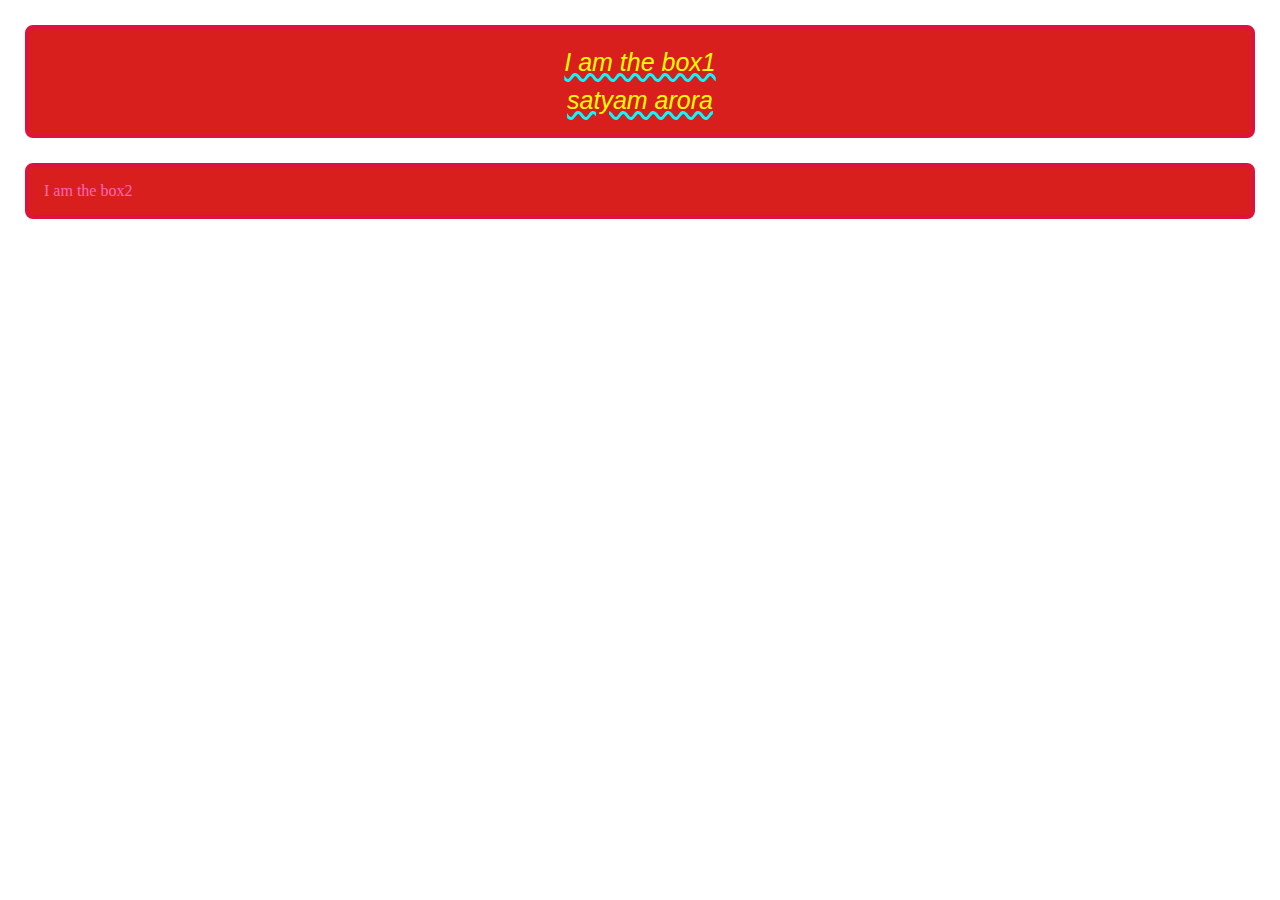
<file: bxmdl.html>
<!DOCTYPE html>
<html lang="en">
<head>
    <meta charset="UTF-8">
    <meta name="viewport" content="width=device-width, initial-scale=1.0">
    <title>CSS Box Model</title>
    <style>
        *{
            margin:0;
            padding: 0;
        }
        .box{
            background-color:rgba(215, 21, 21, 0.962);
        }
        .box1{
            color: #ffff00;      
            padding: 15px;
            font-family: Arial, Helvetica, sans-serif;
            font-style:italic;
            font-weight: 500;
            font-size: 25px;
            text-decoration:  underline aqua;
            text-decoration-style: wavy;
            text-decoration-thickness: 3px;
            line-height: 1.5;/*line spacing..*/
            /* text-decoration: overline ; */
            text-align: center;
            margin: 25px;
            border: 4px solid crimson ;
            border-radius: 8px;
        }
        .box2{
            color: hotpink;
            padding: 15px;
            margin: 25px;
            border: 4px solid crimson ;
            border-radius: 8px;
        }
    </style>
</head>
<body>
    <div class="box box1">
        I am the box1
        <p>satyam arora</p>
    </div>
    <div class="box box2">
        I am the box2
    </div>
</body>
</html>
</file>
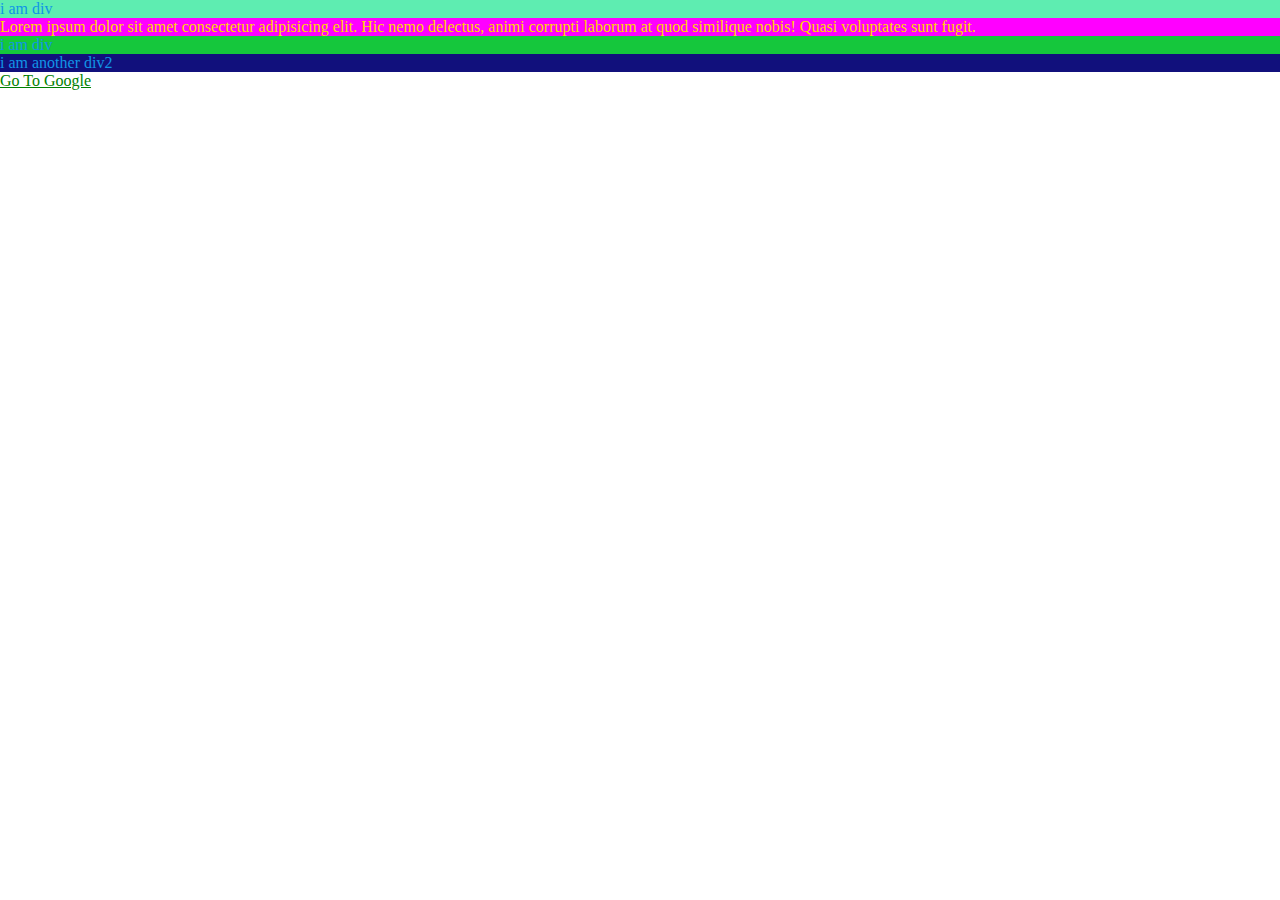
<file: cd1.html>
<!DOCTYPE html>
<html lang="en">
<head>
    <meta charset="UTF-8">
    <meta name="viewport" content="width=device-width, initial-scale=1.0">
    <title>CSS Selectors</title>
    <style>
        div, span{
            /* Element selectors */
            background-color: rgba(23, 229, 143, 0.696);
            color: rgb(17, 149, 230);
        }  
        .orange{
            /* class selector */
            background-color: rgb(17, 16, 124);
        } 
        #green{
            /* id selector */
            background-color: rgb(21, 199, 60);
        }
        div > article {
            /* Chid selector */
            background-color: magenta;
            color: gold;
        }
        div article{
            /* descendent selector */
            background-color: magenta;
            color: gold;
        }
        *{
            /* universal selectors */
            margin: 0;
            padding: 0;
        }
        /* pseudo selector */
        a:visited{
            color: blueviolet;
        }

        a:link{
            color: green;
        }
        a:active{
            background-color: rgba(132, 214, 205, 0.7);
        }
        a:hover{
            color:  rgba(132, 214, 205, 0.7);
        }
        
        </style>
</head>
<body>
    
    <div>
        i am div
        <p>
            <article>
            Lorem ipsum dolor sit amet consectetur
            adipisicing elit. Hic nemo delectus, 
            animi corrupti laborum at quod similique 
            nobis! Quasi voluptates sunt fugit.    
            </article>
        </p>
    </div>
    <div id="green">
        i am div
    </div>
    <div class="orange">
        i am another div2
    </div>
    <a href="https://google.com">Go To Google</a>
</body>
</html>
</file>
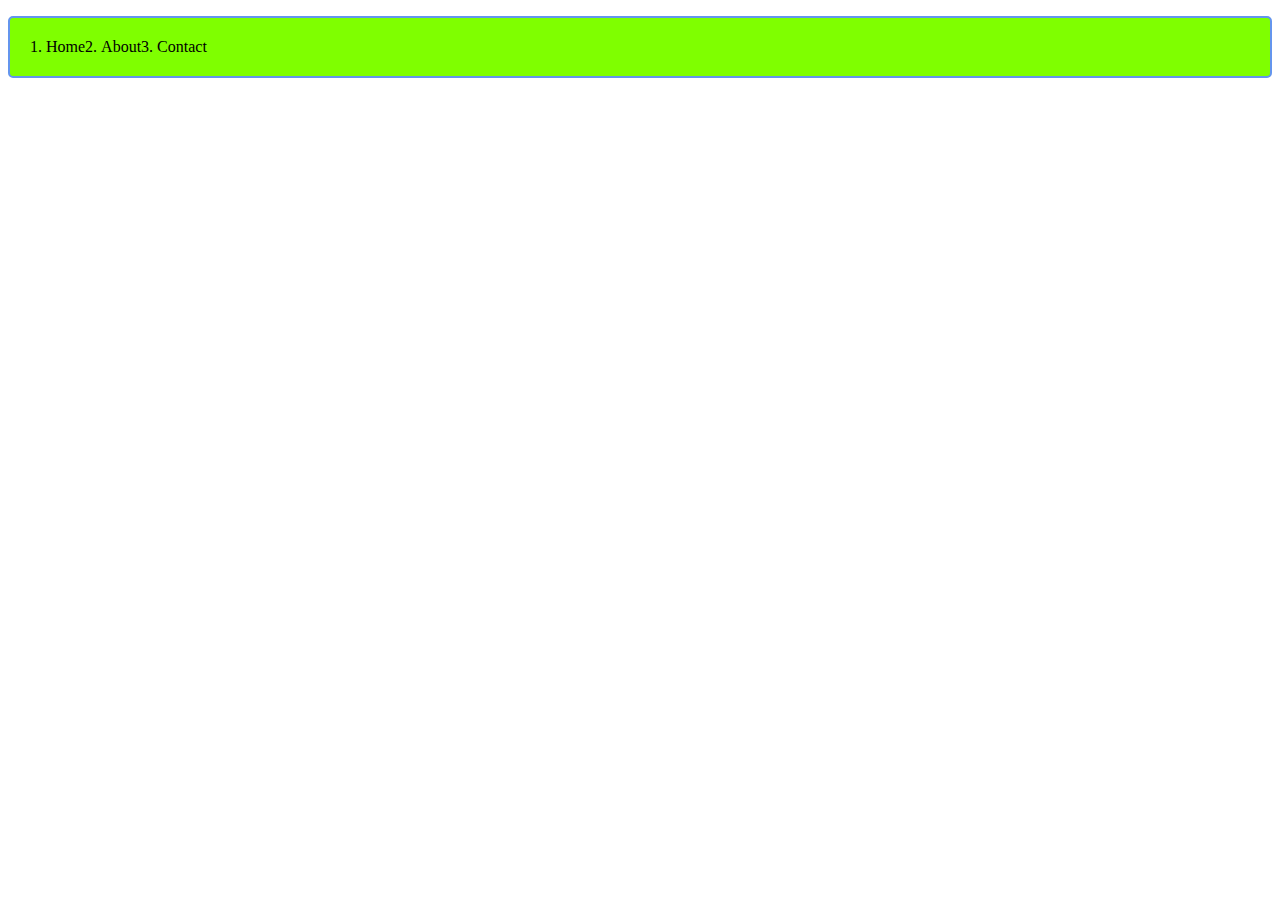
<file: csslist.html>
<!DOCTYPE html>
<html lang="en">
<head>
    <meta charset="UTF-8">
    <meta name="viewport" content="width=device-width, initial-scale=1.0">
    <title>css lists</title>
    <style>
        ul{
            padding: 20px;
            display: flex;
        }
        nav ul {
            list-style: decimal;
            background-color: chartreuse;
            list-style-position: inside;/*to insde the backgroud color in number*/
            border: 2px solid cornflowerblue;
            border-radius: 5px;
        }
    </style>
</head>
<body>
<nav>
    <ul>
        <li>Home</li>
        <li>About</li>
        <li>Contact</li>
    </ul>
</nav>
    
    
    
    
    
    
    
    
</body>
</html>
</file>
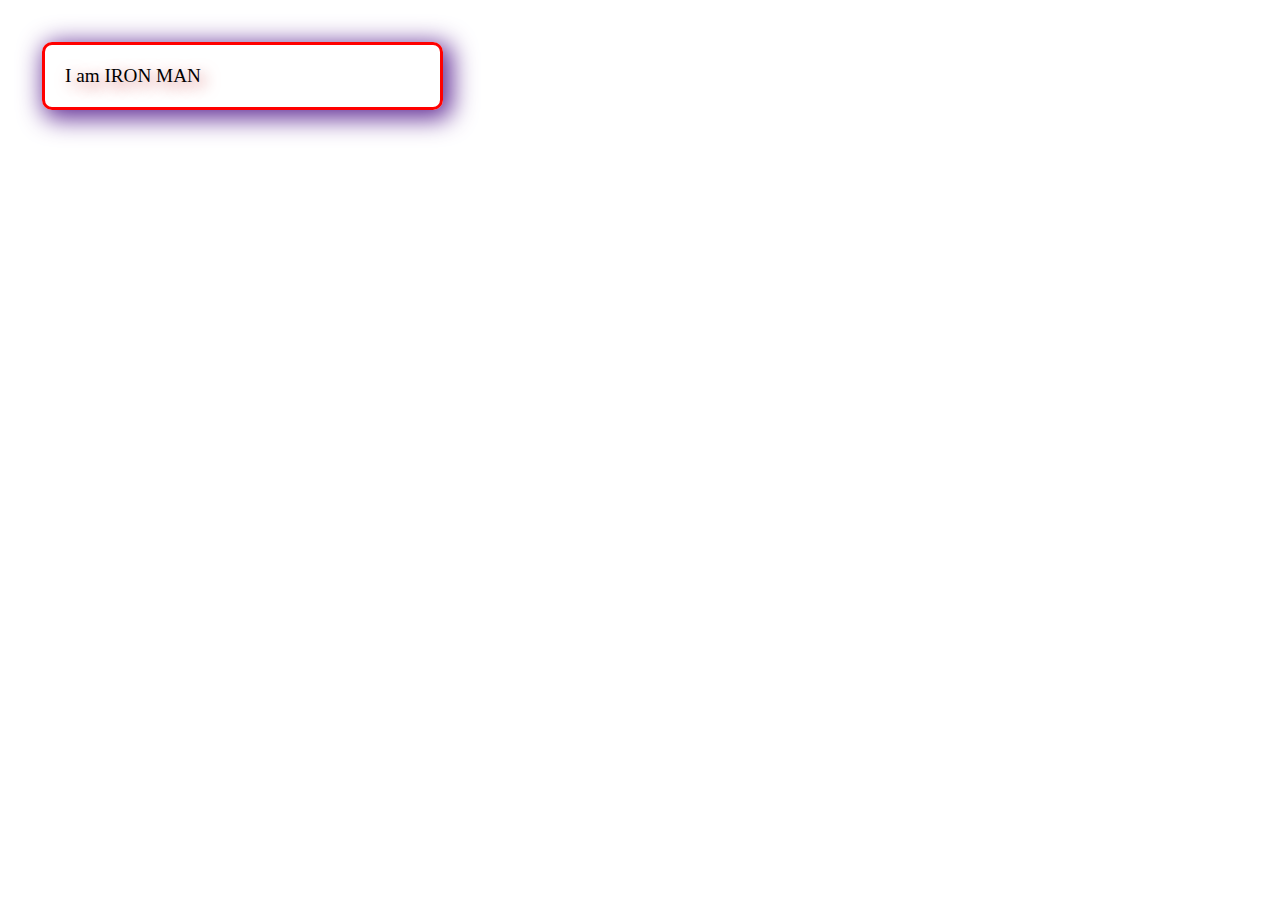
<file: displyprop.html>
<!DOCTYPE html>
<html lang="en">
<head>
    <meta charset="UTF-8">
    <meta name="viewport" content="width=device-width, initial-scale=1.0">
    <title>Display Property</title>
    <style>
        .box1{
            border: 3px solid red;
            font-family:Impact, Haettenschweiler, 'Arial Narrow Bold';
            font-size: larger ;
            display: inline-block;
            border-radius: 10px;
            width: 355px;
            padding: 20px;
            margin: 34px;
            box-shadow:5px 5px 25px 4px rebeccapurple ;
            text-shadow: 5px 5px 15px indianred ;
            /* box-shadow: h,v,blur,spread,inset; */
        }
        
        
        
        
    </style>
</head>
<body>
    <div class="marvel box1">
        I am
        IRON MAN 
    </div>
    
</body>
</html>
</file>
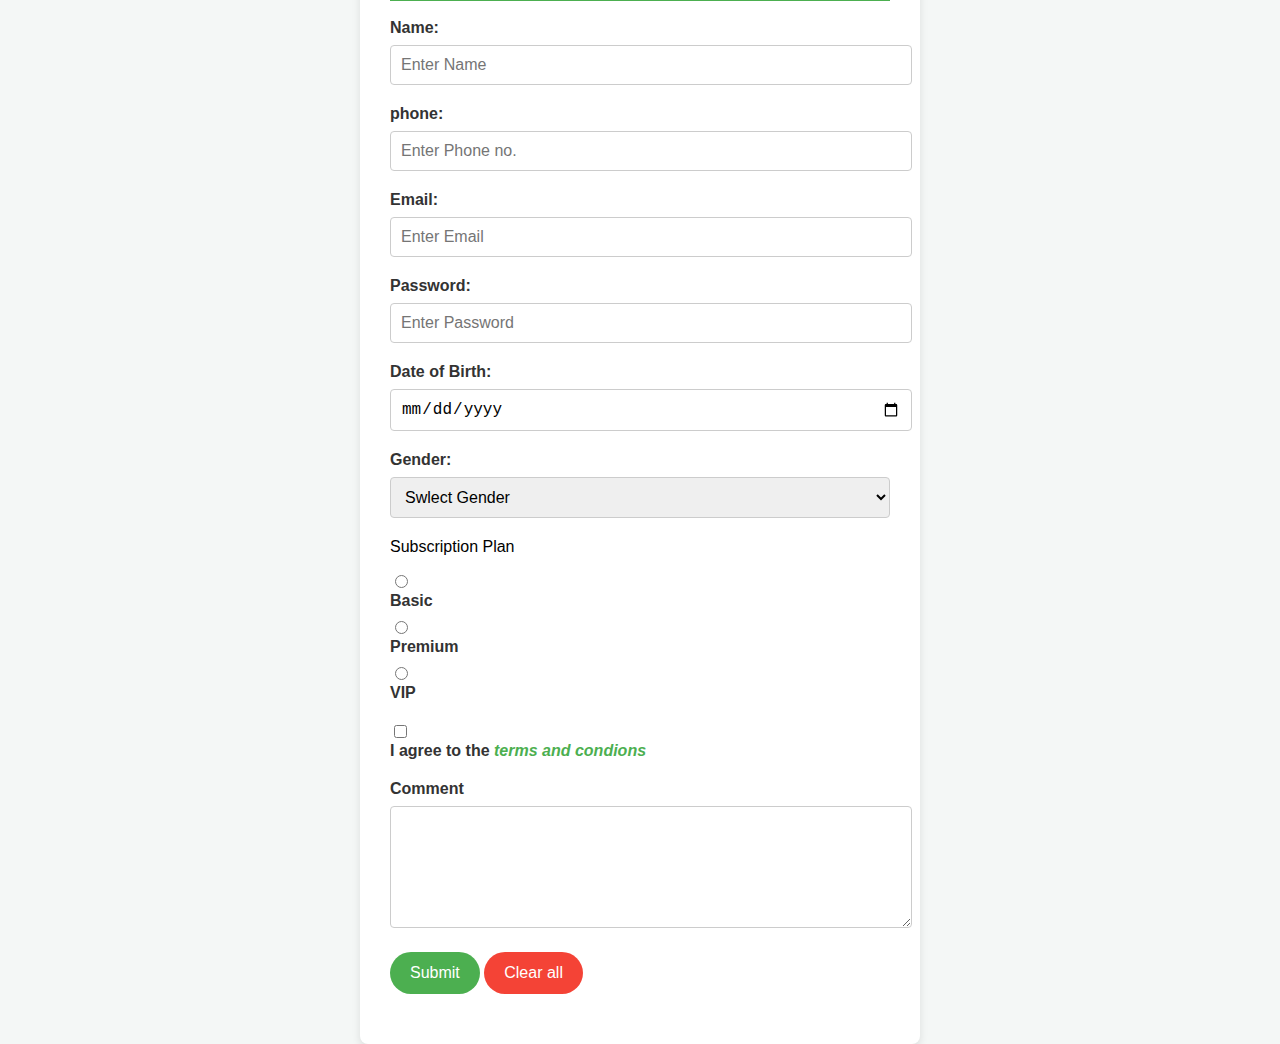
<file: forms.html>
<!DOCTYPE html>
<html lang="en">
<head>
    <meta charset="UTF-8">
    <meta name="viewport" content="width=device-width, initial-scale=1.0">
    <title>Forms - HTML</title>
    <style>
        #html{
            background-color: #4CAF50;
            margin: 0;
            padding: 18px;
            display: block;
        }
        body {
            font-family: 'Arial', sans-serif;
            background-color: #f4f7f6;
            margin: 0;
            padding: 0;
            display: flex;
            justify-content: center;
            align-items: center;
            height: 100vh;
        }
        
        h1 {
            text-align: center;
            color: #333;
            margin-bottom: 20px;
        }

        form {
            margin: 0;
            background-color: #fff;
            padding: 30px;
            border-radius: 8px;
            box-shadow: 0 4px 8px rgba(0, 0, 0, 0.1);
            width: 800%;
            /* height: 58vh; */
            max-height: fit-content;
            max-width: 500px;
        }

        div {
            margin-bottom: 20px;
        }

        label {
            font-weight: bold;
            color: #333;
            display: block;
            margin-bottom: 8px;
        }

        input, select, textarea {
            width: 100%;
            padding: 10px;
            border: 1px solid #ccc;
            border-radius: 4px;
            font-size: 16px;
            transition: all 0.3s ease;
        }

        input:focus, select:focus, textarea:focus {
            border-color: #4CAF50;
            outline: none;
        }

        button {
            background-color: #4CAF50;
            color: #fff;
            border: none;
            padding: 12px 20px;
            border-radius: 51px;
            cursor: pointer;
            font-size: 16px;
            transition: background-color 0.3s ease;
        }

        button:hover {
            background-color: #45a049;
        }

        button[type="reset"] {
            background-color: #f44336;
        }

        button[type="reset"]:hover {
            background-color: #e53935;
        }

        textarea {
            height: 100px;
            resize: vertical;
        }

        input[type="radio"], input[type="checkbox"] {
            width: auto;
            margin-right: 10px;
        }

        .subscription-label {
            margin-right: 20px;
        }

        .terms {
            font-size: 14px;
            color: #555;
        }

        u {
            text-decoration: none;
            color: #4CAF50;
        }

        i {
            font-style: italic;
        }

        /* Responsive design for smaller screens */
        @media (max-width: 600px) {
            form {
                padding: 20px;
            }

            button {
                width: 100%;
            }
        }
    </style>
</head>
<body>
    <!-- <h1>Forms in html</h1> -->
    <form action="/submit.php">
        <div id="html"><h1>HTML Forms</h1></div>
        <br>
        <div>
            <label for= "name">Name: </label>
            <input id="name" type="text" placeholder="Enter Name" required>    
        </div>
        <div>
            <label for="phone">phone: </label>
            <input id="phone" type="tel" placeholder="Enter Phone no." required>    
        </div>
        <div>
            <label for="email">Email: </label>
            <input id="email" type="email" placeholder="Enter Email" required>    
        </div>
        <div>
            <label for="password">Password: </label>
            <input id="password" type="password" placeholder="Enter Password" required>    
        </div>
        <div>
            <label for="dob">Date of Birth: </label>
            <input id="dob" type="date" placeholder="Enter Date of Birth">    
        </div>
        <div>
            <label for="gender">Gender: </label>
            <select id="gender" required>
                <option value="" disabled selected>Swlect Gender</option>
                <option value="male">Male</option>
                <option value="female">Female</option>
                <option value="other">Other</option>
            </select>
        </div>
        <div>
            <p>Subscription Plan</p>
            <input id="basic" type="radio" name="Subscription" value="basic">
            <label for="basic" >Basic</label><!--name attr is for groupping to 1 element of form-->
            
            <input type="radio" id="premium" name="Subscription" value="premium">
            <label for="premium">Premium</label>
            
            <input type="radio" id="vip" name="Subscription" value="vip">
            <label for="vip">VIP</label><!--for attri is to associate click on text of vip-->
        </div>
        <div>
            <input type="checkbox" id="terms" required>
            <label for="terms">I agree to the <u><i>terms and condions</i></u></label>
        </div>
        <div>
            <label for="comment">Comment</label>
            <textarea name="comment" id="comment"></textarea>
        </div>
        <div>
            <button type="submit">Submit</button>
            <button type="reset">Clear all</button>
        </div>
        
        
    </form>
</body>
</html>
</file>
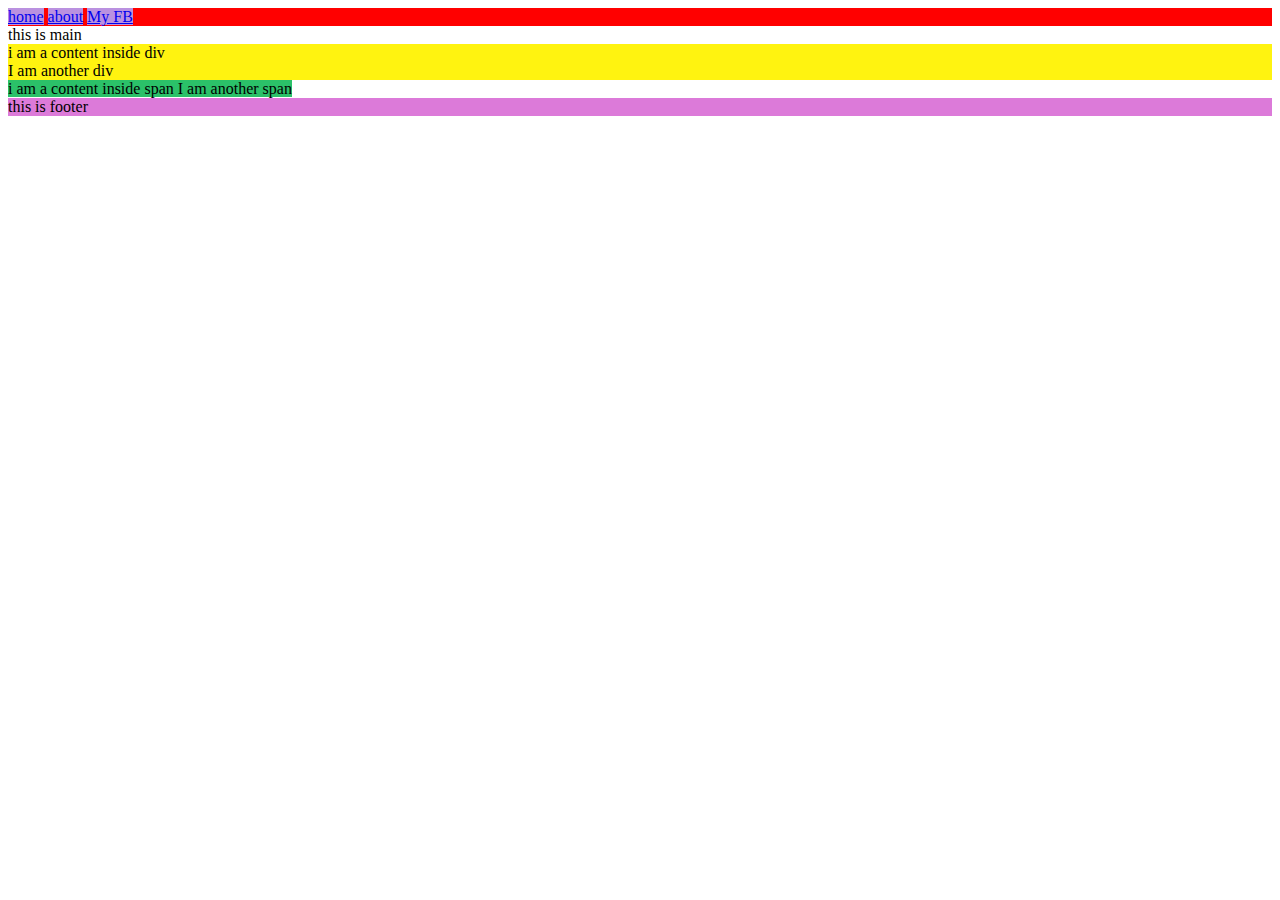
<file: html1.html>
<!DOCTYPE html>
<html lang="en">
<!-- ** -> very important.. -->

<head>
    <meta charset="UTF-8">
    <meta name="viewport" content="width=device-width, initial-scale=1.0">
    <title>Shristi Arora</title>
    <link rel="stylesheet" href="style.css">
</head>
<body>
    <header>
        <nav>
            <a href="/home">home</a>
            <a href="/pages/about.html">about</a>
            <a href="https://facebook.com/codewithharry" target="_blank">My FB</a>
        </nav>

    </header>

    <main>
        this is main
        <section>
            <article>
                <div>
                    <!--**takes the whole width in it-->
                    i am a content inside div
                </div>
                <div>
                    I am another div
                </div>
                <span>
                    <!--**takes the whole width in it-->
                    i am a content inside span
                </span>
                <span>
                    I am another span
                </span>
            </article>
        </section>
    </main>
    <footer>
        this is footer
    </footer>


</body>

</html>
</file>
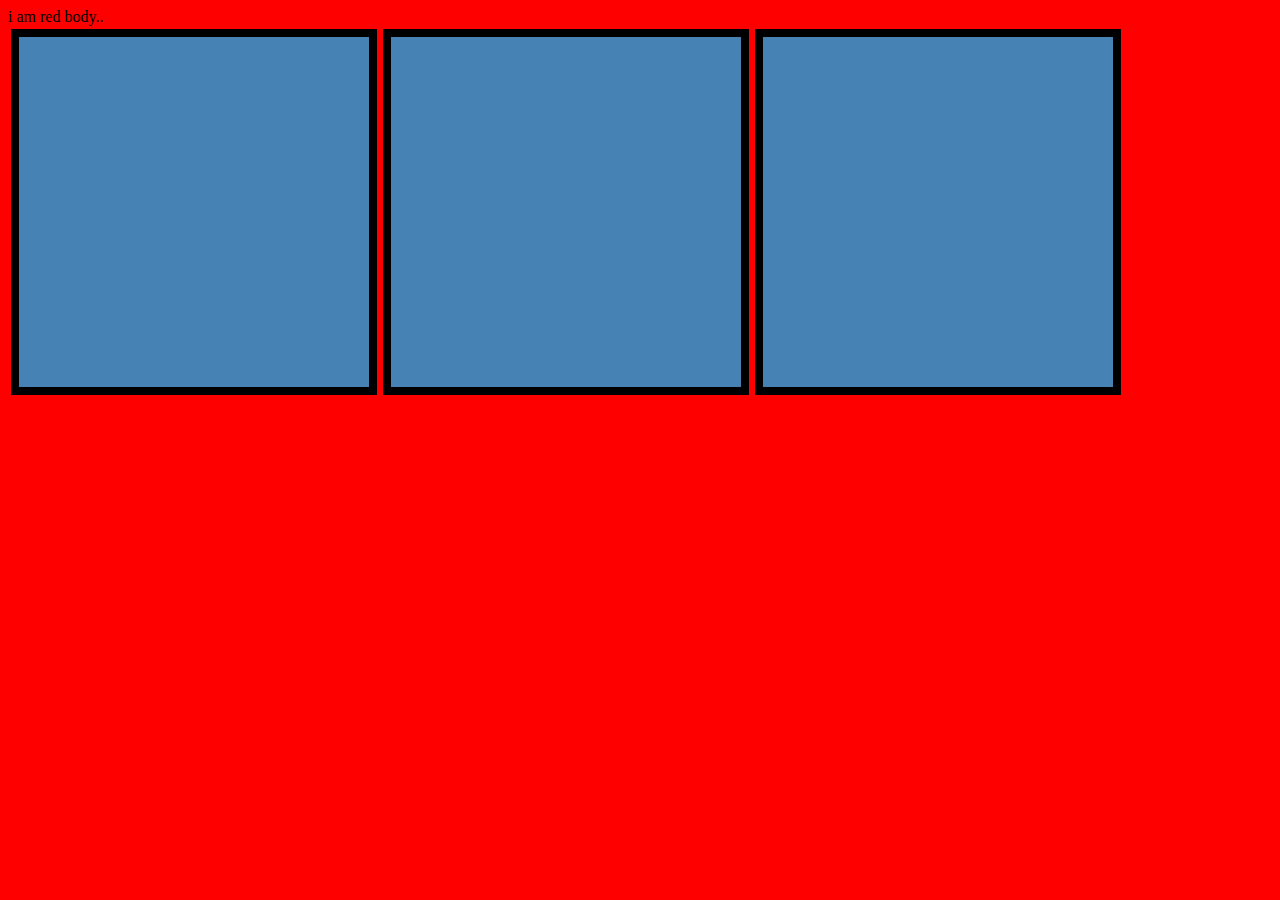
<file: mediaquery.html>
<!-- V31 -->

<!DOCTYPE html>
<html lang="en">
<head>
    <meta charset="UTF-8">
    <meta name="viewport" content="width=device-width, initial-scale=1.0">
    <title>Document</title>
    <style>
        /* @media not|only mediatype and 
        (expression) {
        CSS code;
        } */
        body{
            background-color: red;
        }
        @media only screen and (max-width:900px){
            body{
                background-color: blue;
            }
            .boxes{
                flex-direction: column;
            }
        }
        @media screen and (orientation:landscape){
            .box{
                border: 8px solid black;
            }
        }
        .boxes{
            display: flex;
        }
        .box{
            width: 344px;
            height: 344px;
            background-color: steelblue;
            padding: 3px;
            margin: 3px;

        }

    </style>
</head>
<body>
    <div>
        i am red body..
    </div>
    <div class="boxes">
        <div class="box"></div>
        <div class="box"></div>
        <div class="box"></div>
    </div>

</body>
</html>
</file>
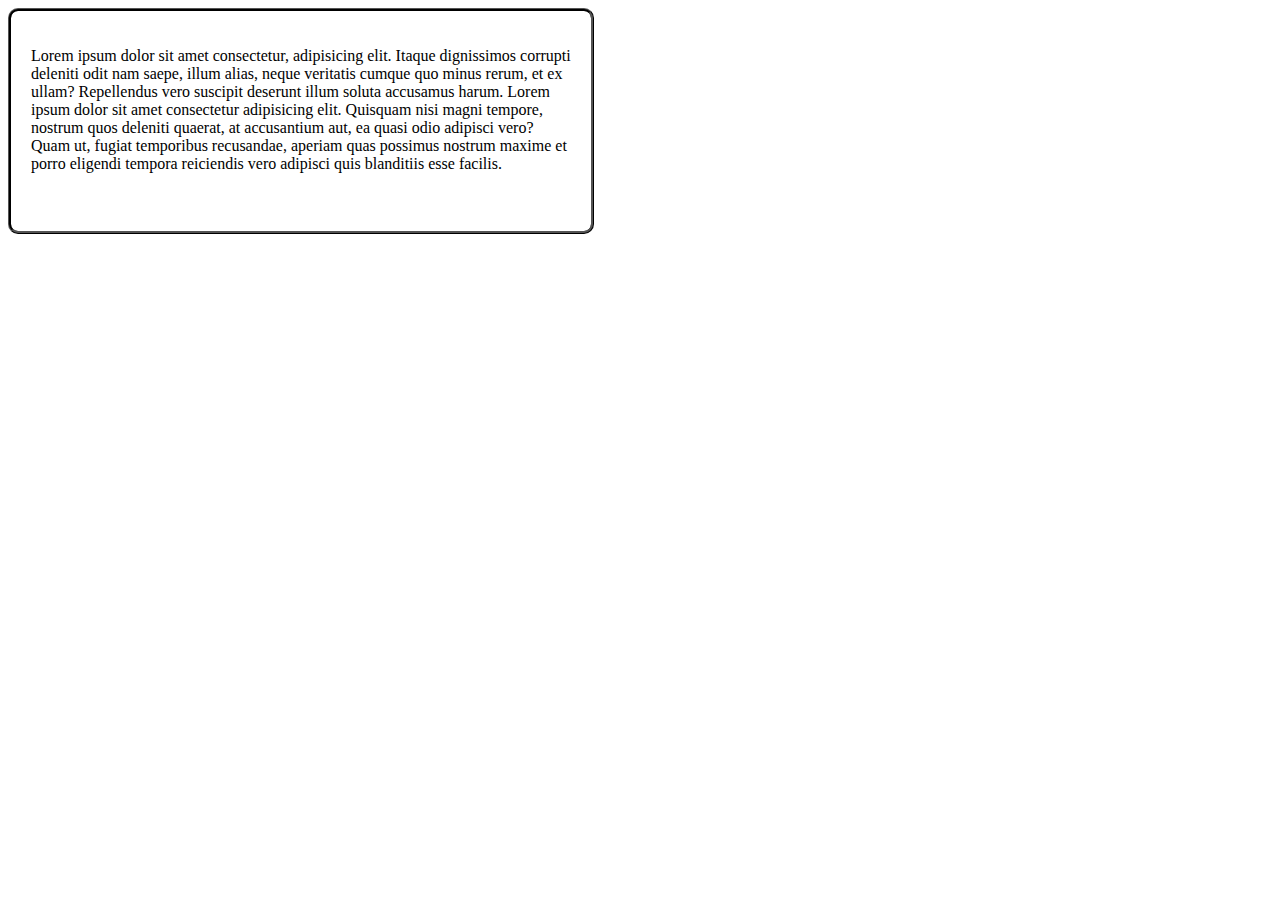
<file: overflow.html>
<!DOCTYPE html>
<html lang="en">

<head>
    <meta charset="UTF-8">
    <meta name="viewport" content="width=device-width, initial-scale=1.0">
    <title>Document</title>
    <style>
        .box {
            width: 60vh;
            height: 20vh;
            border: 3px solid black;
            border-style: ridge;
            
            padding: 20px;
            border-radius: 10px;
            overflow: auto;
            /* white-space: nowrap;
            text-overflow: ellipsis; */
        }
    </style>
</head>

<body>
    <div class="box">
        <p>

            Lorem ipsum dolor sit amet consectetur, adipisicing elit.
            Itaque dignissimos corrupti deleniti odit nam saepe,
            illum alias, neque veritatis cumque quo minus rerum,
            et ex ullam? Repellendus vero suscipit deserunt illum
            soluta accusamus harum.
            Lorem ipsum dolor sit amet consectetur adipisicing elit. 
            Quisquam nisi magni tempore, nostrum quos deleniti
            quaerat, at accusantium aut, ea quasi odio adipisci vero?
             Quam ut, fugiat temporibus recusandae, aperiam
            quas possimus nostrum maxime et porro eligendi tempora
             reiciendis vero adipisci quis blanditiis esse
            facilis.
        </p>

    </div>



</body>

</html>
</file>
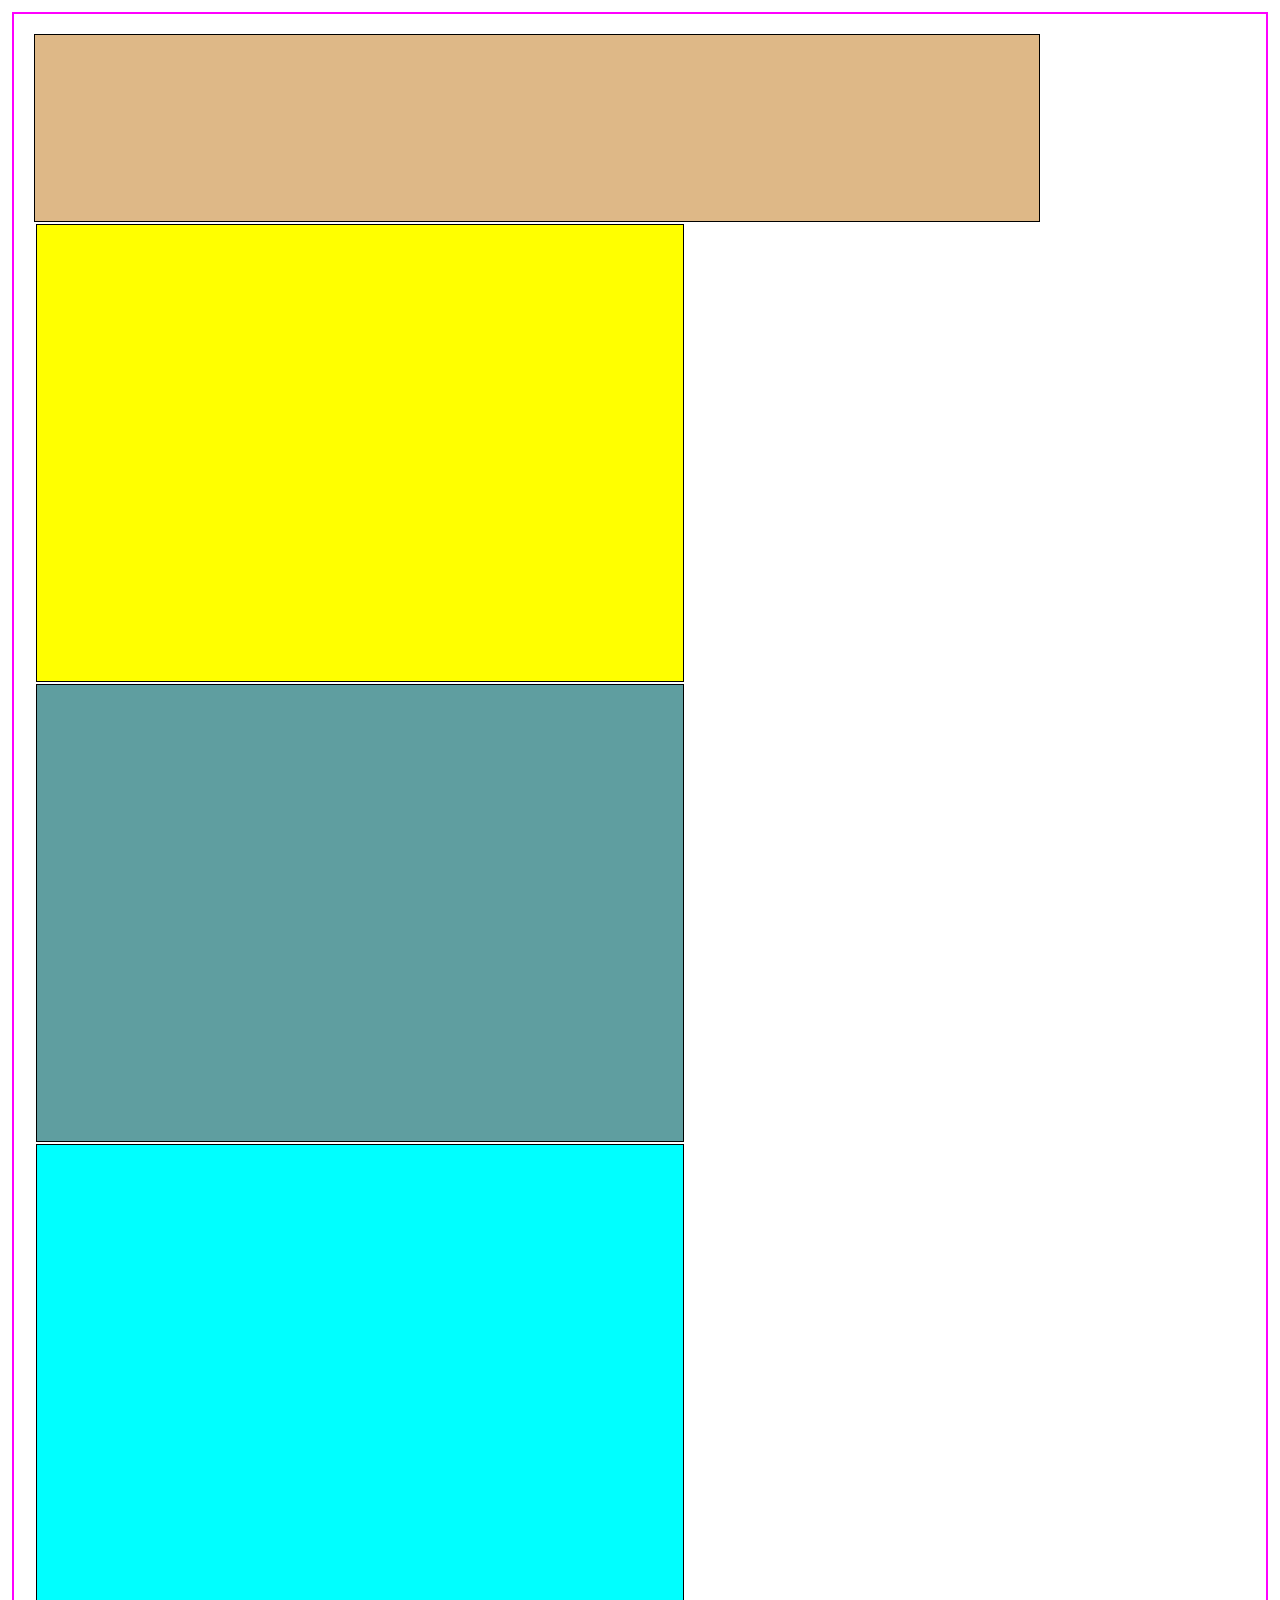
<file: positionprop.html>
<!DOCTYPE html>
<html lang="en">
<head>
    <meta charset="UTF-8">
    <meta name="viewport" content="width=device-width, initial-scale=1.0">
    <title>Document</title>
    <style>
        *{
            margin: 0;
            padding: 0;
        }
        .box
        {
            height:50vh;
            width: 50vw;
            padding: 3px;
            margin: 2px;
            border: 1pt solid black;
            /* position: relative; */
        }
        .box1{
            background-color: burlywood;
            width: 78vw;
            margin: 0;
            display: flex;
            height: 20vh;
            position: sticky;
            top: 0px;
        }
        .box2{
            background-color: yellow;
            top: -20px;
            left: 20px;
        }
        .box3{
            background-color: cadetblue;
            top: -40px;
            left: 40px;
        }
        .box4{
            background-color: aqua;
            top: -60px;
            left: 60px;
        }
        .parent{
            margin: 12px;
            padding: 20px;
            border: 2px solid magenta;
        }
    </style>
</head>
<body>
    <div class="parent">
        <div class="box box1"></div>
        <div class="box box2"></div>
        <div class="box box3"></div>
        <div class="box box4"></div>
    </div>

    
    
    
    
</body>
</html>
</file>
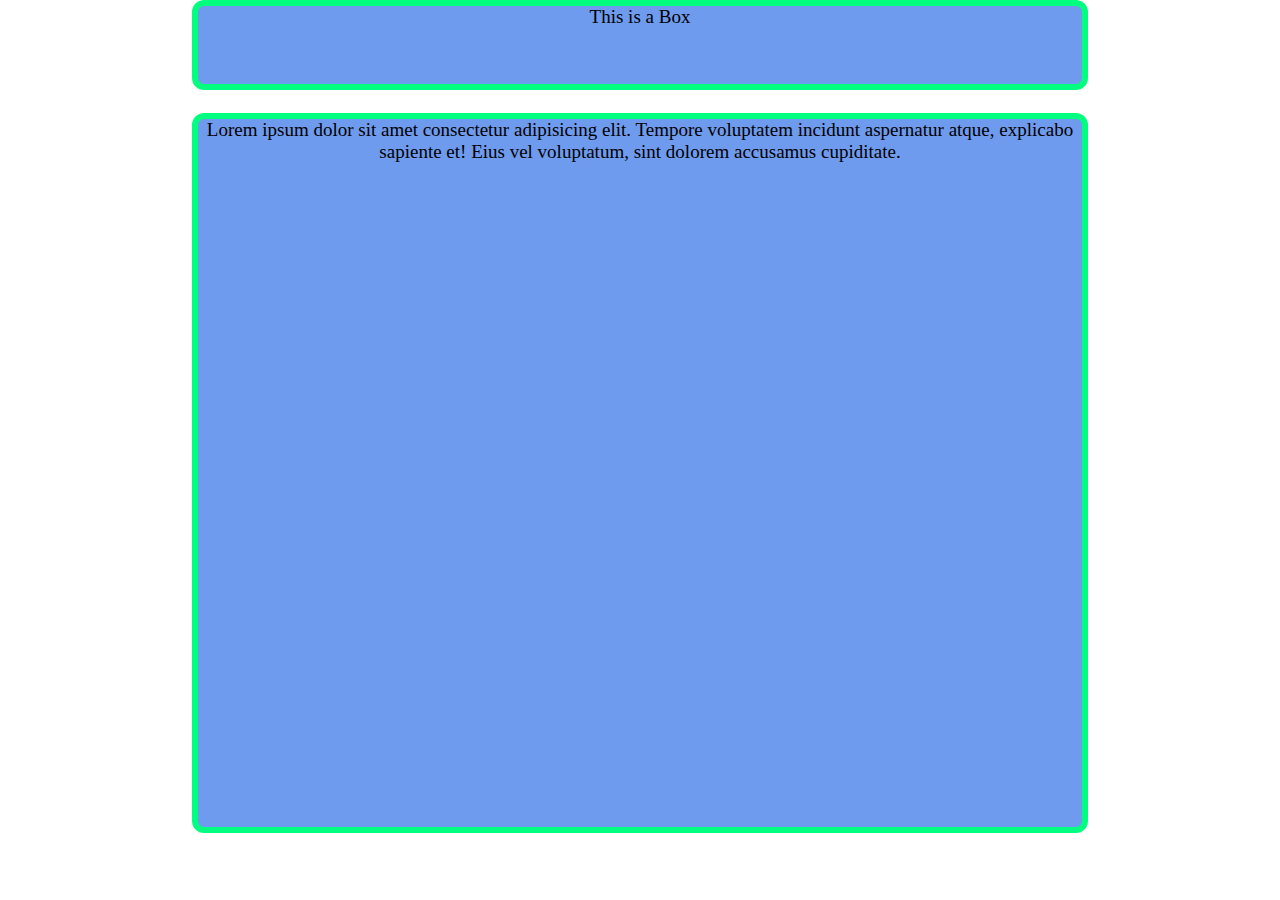
<file: resolution.html>
<!DOCTYPE html>
<html lang="en">

<head>
    <meta charset="UTF-8">
    <meta name="viewport" content="width=device-width, initial-scale=1.0">
    <title>Document</title>
    <style>
        * {
            margin: 0;
            padding: 0;
            border-radius: 12px;
            text-align: center;
            text-shadow: 12pc;
        }
        html{/*root element*/
            font-size: 19px;
        }

        .box {
            box-sizing: border-box;
            border: 6px solid springgreen;
            /* width : 2048px; */
            width: 70vw;
            height: 10vh ;
            margin: auto;
            background-color: rgba(100, 148, 237, 0.935);
        }
        .container{ 
            box-sizing: border-box;
            border: 6px solid rgb(0, 255, 128);
            /* width : 2048px; */
            width: 70vw;
            /* min-width: 80vh; */
            height: 80vh;
            font-size: 18px;
            margin: 23px auto;
            background-color: rgba(100, 148, 237, 0.935);
        }
        .container p{
            font-size: 1rem;
        }
        
    </style>
</head>

<body>
    <div class="box">
        This is a Box
    </div>
    <div class="container">
        <p>
            Lorem ipsum dolor sit amet consectetur adipisicing elit. 
            Tempore voluptatem incidunt aspernatur atque, explicabo
            sapiente et! Eius vel voluptatum, sint dolorem accusamus
            cupiditate.
        </p>
    </div>
</body>
</html>
</file>
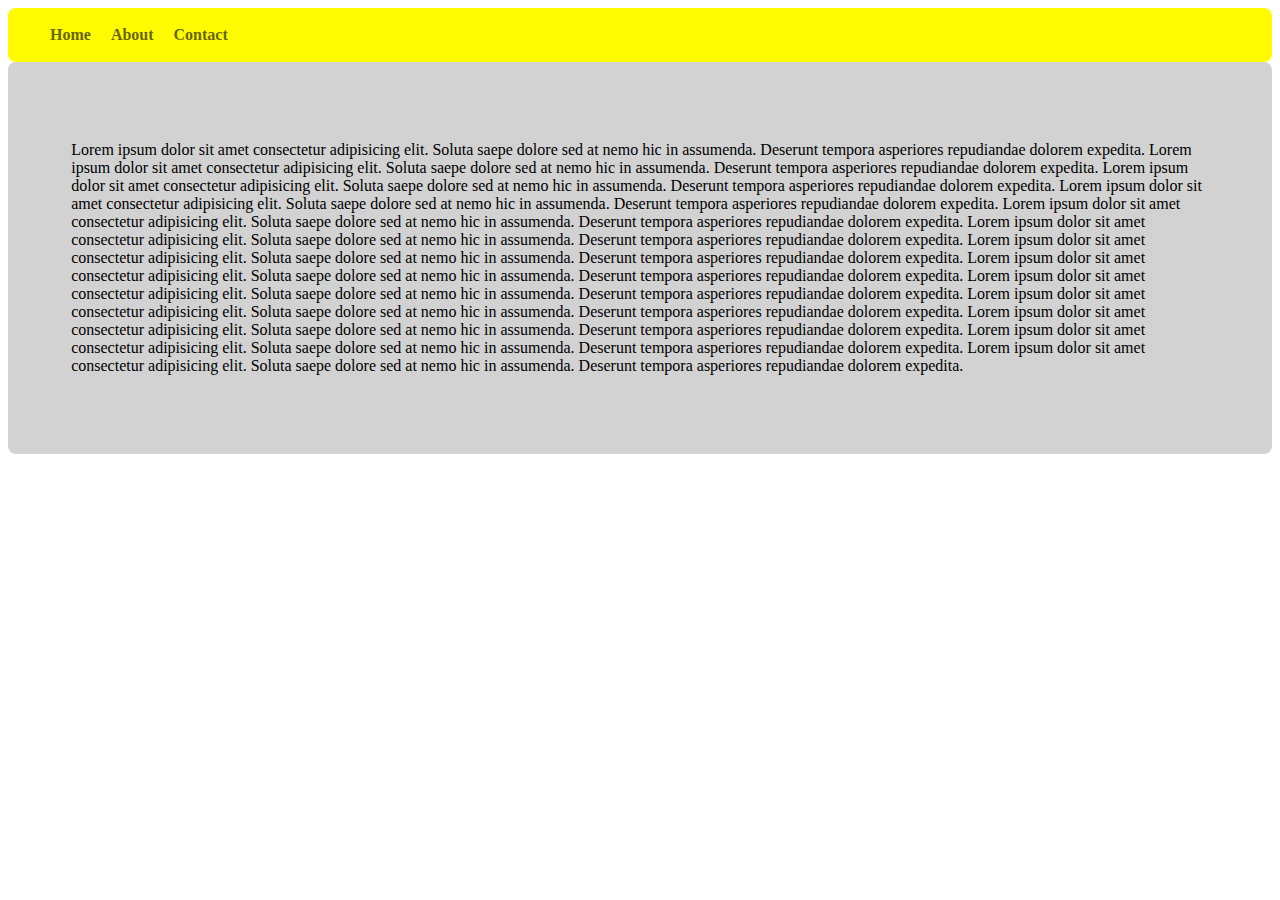
<file: variable30.html>
<!DOCTYPE html>
<html lang="en">

<head>
    <meta charset="UTF-8">
    <meta name="viewport" content="width=device-width, initial-scale=1.0">
    <title>Variables In CSS</title>
    <style>
        :root {
            /* global variable hota hai.. */
            --color: rgb(255, 251, 0);
            --scolor: rgba(128, 128, 128, 0.353);
            --defopa:0.6;
            --bdr:8px;
        }
        
        .nav {
            position: sticky;
            margin: 0;
            top: 0;
            background-color: var(--color);
            padding: 2px;
            border-radius: var(--bdr);
        }

        ul {
            display: flex;
        }

        ul li {
            opacity: var(--defopa);
            font-family: cursive;
            font-weight: bold;
            padding-right: 20px;
            list-style: none;
        }

        .container {
            background-color: var(--scolor);
            padding: 5%;
            border-radius: var(--bdr);
        }
    </style>
</head>

<body>
    <div class="nav">
        <ul>
            <li>Home</li>
            <li>About</li>
            <li>Contact</li>
        </ul>
    </div>
    <div class="container">
        <P>
            Lorem ipsum dolor sit amet consectetur adipisicing elit.
            Soluta saepe dolore sed at nemo hic in assumenda.
            Deserunt tempora asperiores repudiandae dolorem expedita.
            Lorem ipsum dolor sit amet consectetur adipisicing elit.
            Soluta saepe dolore sed at nemo hic in assumenda.
            Deserunt tempora asperiores repudiandae dolorem expedita.
            Lorem ipsum dolor sit amet consectetur adipisicing elit.
            Soluta saepe dolore sed at nemo hic in assumenda.
            Deserunt tempora asperiores repudiandae dolorem expedita.
            Lorem ipsum dolor sit amet consectetur adipisicing elit.
            Soluta saepe dolore sed at nemo hic in assumenda.
            Deserunt tempora asperiores repudiandae dolorem expedita.
            Lorem ipsum dolor sit amet consectetur adipisicing elit.
            Soluta saepe dolore sed at nemo hic in assumenda.
            Deserunt tempora asperiores repudiandae dolorem expedita.
            Lorem ipsum dolor sit amet consectetur adipisicing elit.
            Soluta saepe dolore sed at nemo hic in assumenda.
            Deserunt tempora asperiores repudiandae dolorem expedita.
            Lorem ipsum dolor sit amet consectetur adipisicing elit.
            Soluta saepe dolore sed at nemo hic in assumenda.
            Deserunt tempora asperiores repudiandae dolorem expedita.
            Lorem ipsum dolor sit amet consectetur adipisicing elit.
            Soluta saepe dolore sed at nemo hic in assumenda.
            Deserunt tempora asperiores repudiandae dolorem expedita.
            Lorem ipsum dolor sit amet consectetur adipisicing elit.
            Soluta saepe dolore sed at nemo hic in assumenda.
            Deserunt tempora asperiores repudiandae dolorem expedita.
            Lorem ipsum dolor sit amet consectetur adipisicing elit.
            Soluta saepe dolore sed at nemo hic in assumenda.
            Deserunt tempora asperiores repudiandae dolorem expedita.
            Lorem ipsum dolor sit amet consectetur adipisicing elit.
            Soluta saepe dolore sed at nemo hic in assumenda.
            Deserunt tempora asperiores repudiandae dolorem expedita.
            Lorem ipsum dolor sit amet consectetur adipisicing elit.
            Soluta saepe dolore sed at nemo hic in assumenda.
            Deserunt tempora asperiores repudiandae dolorem expedita.
            Lorem ipsum dolor sit amet consectetur adipisicing elit.
            Soluta saepe dolore sed at nemo hic in assumenda.
            Deserunt tempora asperiores repudiandae dolorem expedita.
        </P>
    </div>
</body>

</html>
</file>
<file: style.css>
p{
    background-color: rgb(48, 168, 174);
}
header{
    background-color: red;
}
a{
    background-color: rgb(186, 145, 224);
}
div{
    background-color: rgb(255, 243, 16);
}
span{
    background-color: rgb(43, 193, 105);
}
footer{
    background-color: rgb(220, 122, 217);
}
</file>
